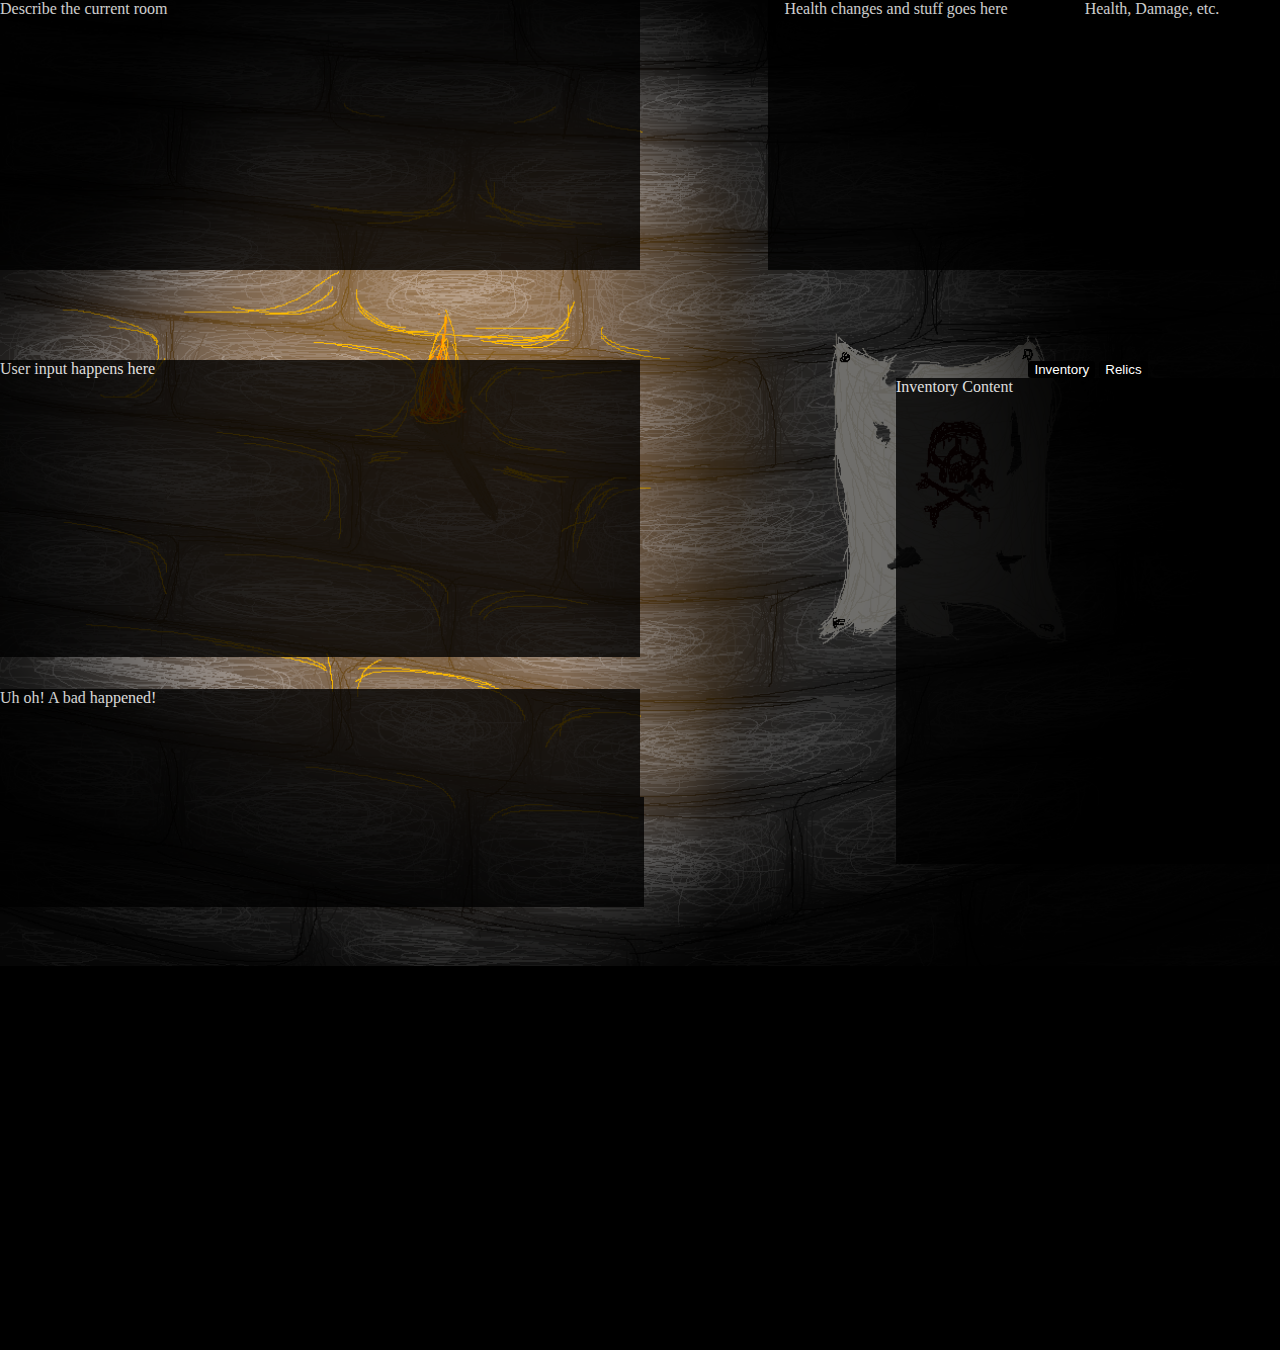
<file: resources/web/index.html>
<!DOCTYPE html>
<html lang="en">
<head>
    <meta charset="UTF-8">
    <title>Title</title>
    <script src="main.js"></script>
    <link rel="stylesheet" href="style.css">
</head>
<body>

    <div class="mainContainer">
        <div class="mainDiv">User input happens here</div>
        <div class="errorDiv">Uh oh! A bad happened!</div>
        <input type="text" id="textInput" class="input"/>
    </div>

    <div class="descriptionDiv">Describe the current room</div>

    <div class="statusContainer">
        <div class="statusTicker">Health changes and stuff goes here</div>
        <div class="statusChecker">Health, Damage, etc.</div>
    </div>

    <div class="inventoryContainer">
        <div class="inventoryButtonContainer">
            <button class="inventoryButton">Inventory</button>
            <button class="inventoryButton">Relics</button>
        </div>
        <div class="inventoryElement">Inventory Content</div>
        <div class="inventoryElement invisible">Relic Content</div>
    </div>

</body>
</html>
</file>
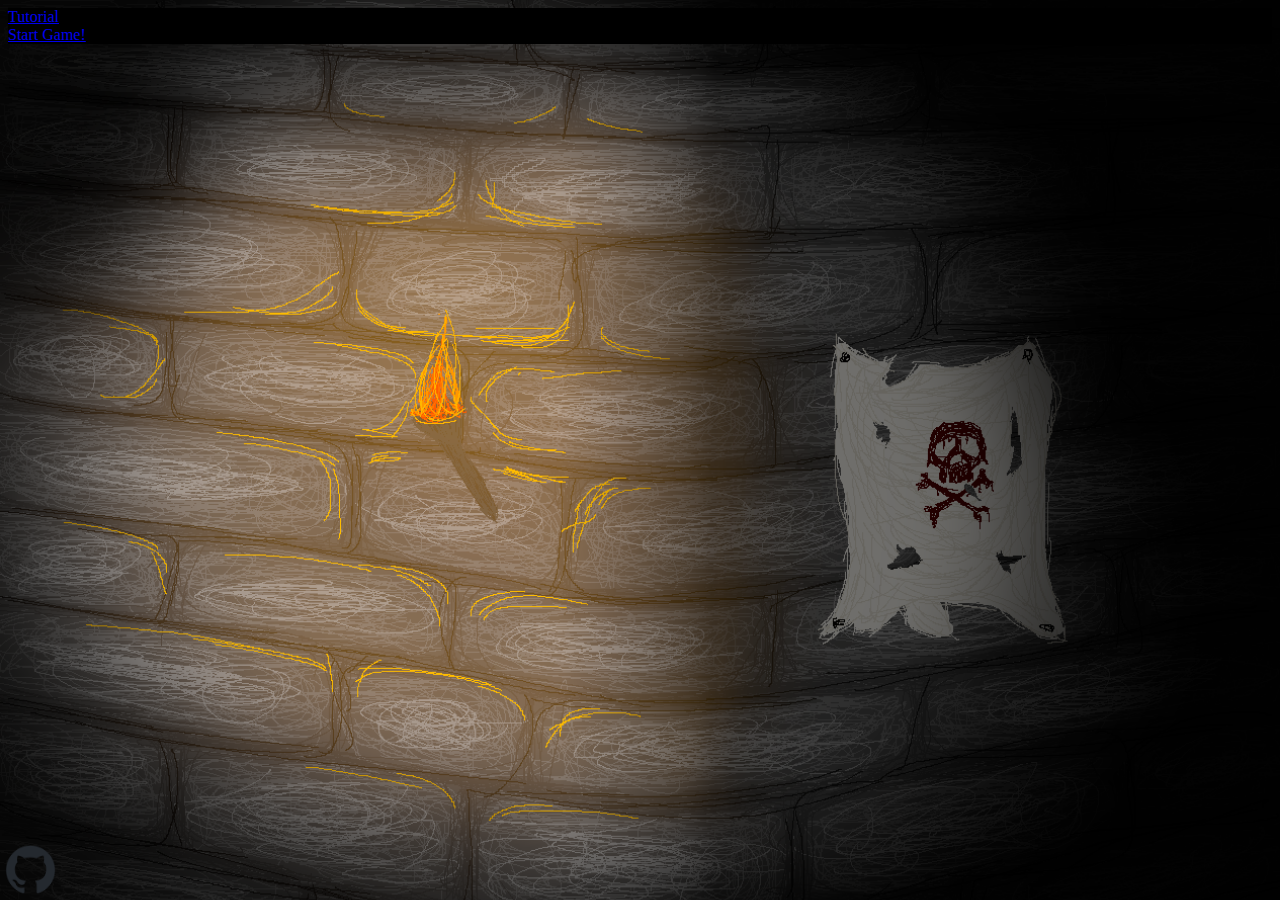
<file: src/main/resources/web/menu/index.html>
<!DOCTYPE html>
<html lang="en">
<head>
    <meta charset="UTF-8">
    <title>Dungeon Crawler</title>
    <script src="menu.js"></script>
    <link rel="stylesheet" href="menu.css">
</head>
<body>
    <div id="mainElements">
        <a href="tutorial.html">
            <div>Tutorial</div>
        </a>
        <a href="../game.html">
            <div>Start Game!</div>
        </a>
    </div>
    <a target="_blank" href="https://github.com/jamesyjamesman/dungeonCrawler">
        <img src="../textures/invertocat.png" alt="GitHub's Invertocat logo">
    </a>
</body>
</html>
</file>
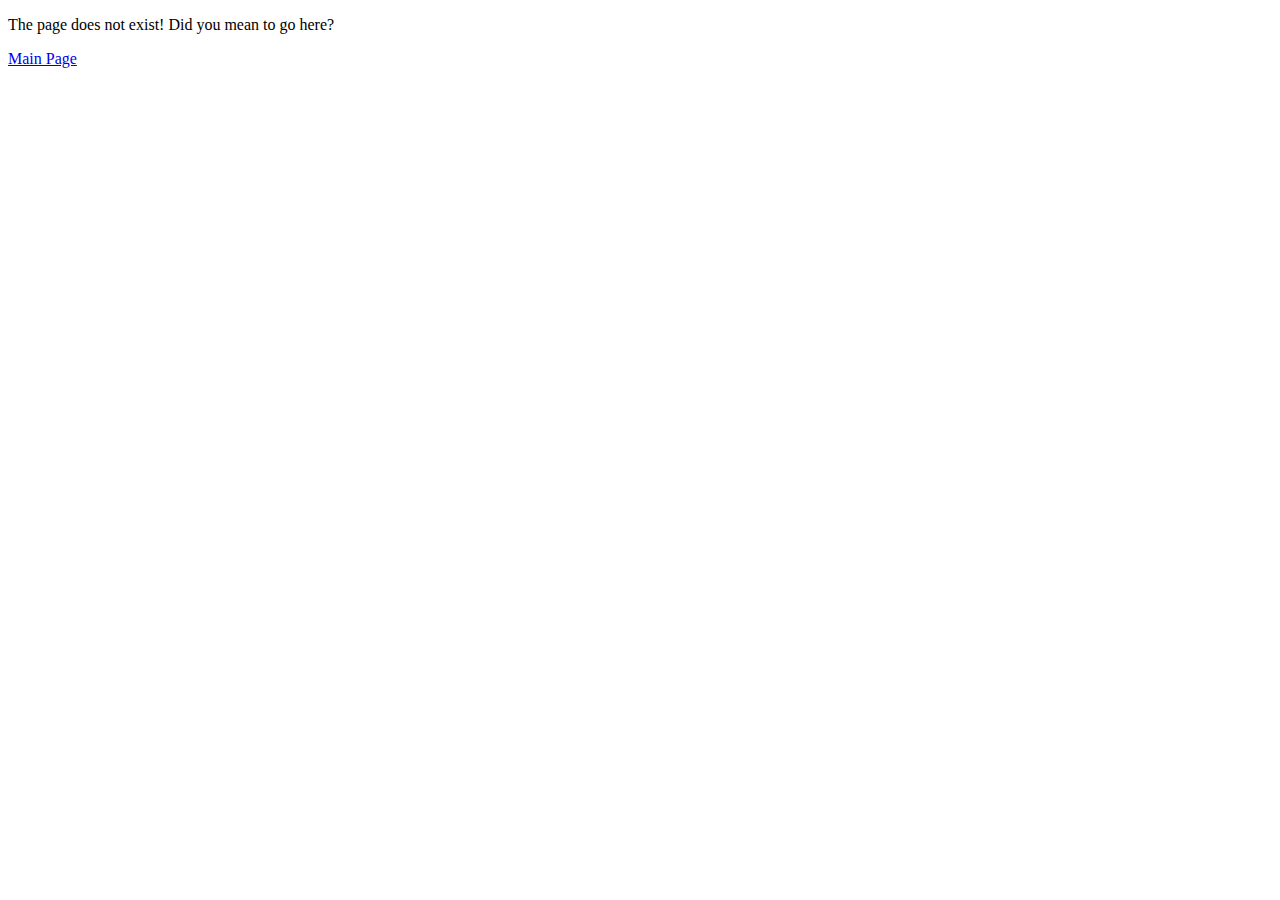
<file: src/main/resources/web/lost.html>
<!DOCTYPE html>
<html lang="en">
<head>
    <meta charset="UTF-8">
    <title>Page not found!</title>
</head>
<body>
    <p>The page does not exist! Did you mean to go here?</p>
    <a href="menu/index.html">
        <p>Main Page</p>
    </a>
</body>
</html>
</file>
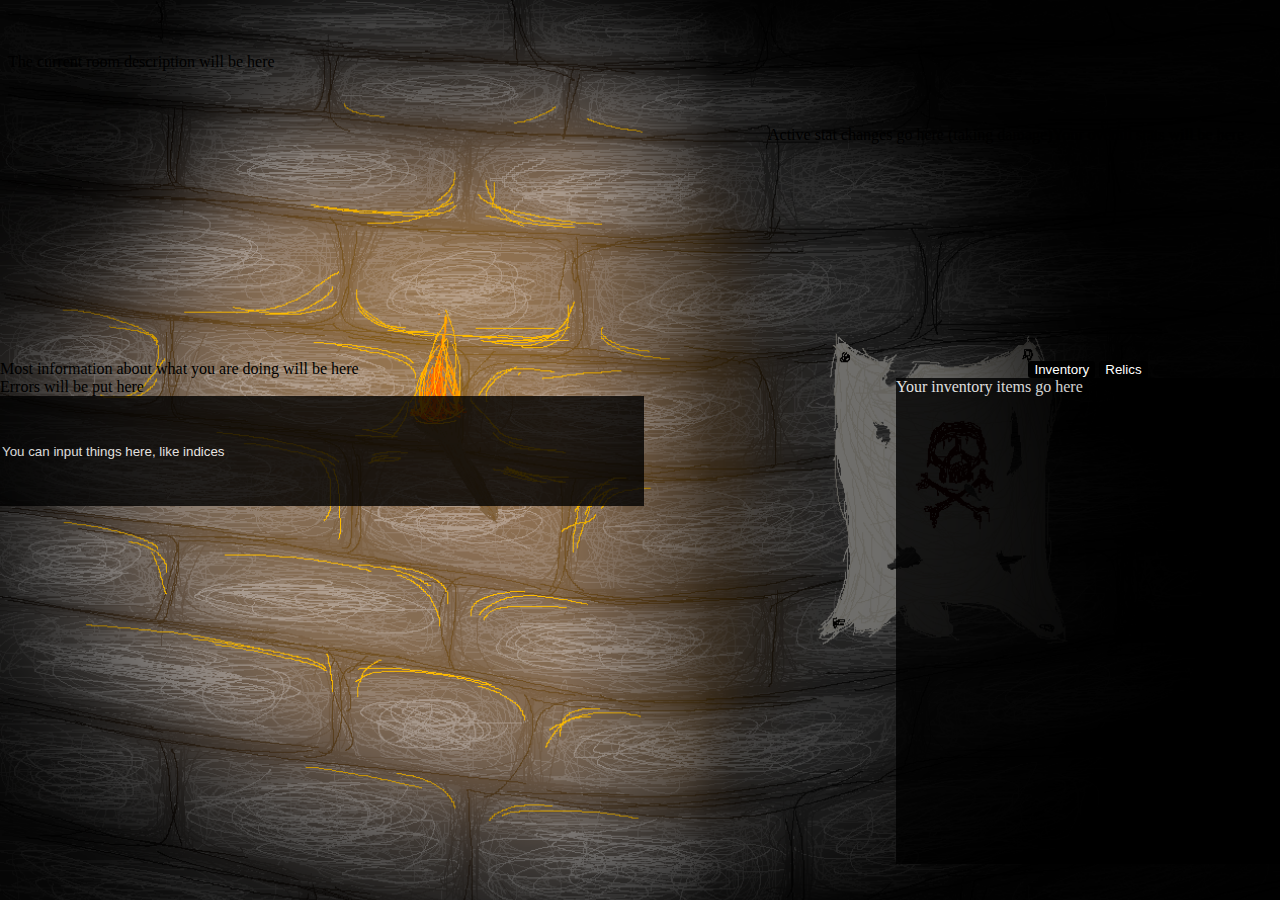
<file: src/main/resources/web/menu/tutorial.html>
<!DOCTYPE html>
<!--TODO This is just a concept... If I want this to be permanent I need some way to not have the exact same html... twice-->
<html lang="en">
<head>
    <meta charset="UTF-8">
    <title>Dungeon Crawler</title>
    <script src="menu.js"></script>
    <script src="https://code.jquery.com/jquery-3.7.1.min.js"></script>
    <link rel="stylesheet" href="../style.css">
</head>
<body>
<div id="popup" class="invisible" tabindex="-1">
    <p id="popupText"></p>
    <button id="closePopup" class="clickableButton" onclick="hidePopup()">Close</button>
</div>

<div class="mainContainer">
    <div class="mainContextDiv" id="mainDiv">Most information about what you are doing will be here</div>
    <div id="errorDiv">Errors will be put here</div>
    <input type="text" id="textInput" class="input" value="You can input things here, like indices"/>
</div>

<div id="descriptionDiv"><p>
    The current room description will be here
</p></div>

<div class="statusContainer">
    <div id="statusTicker">Active stat changes go here (taking damage)</div>
    <div id="statusChecker">Your overall stats will be here</div>
</div>

<div class="inventoryContainer">
    <div class="inventoryButtonContainer">
        <button class="inventoryButton" onclick="inventoryVisible()">Inventory</button>
        <button class="inventoryButton" onclick="relicsVisible()">Relics</button>
    </div>
    <div id="inventory" class="inventoryElement">Your inventory items go here</div>
    <div id="relics" class="inventoryElement invisible">Your equipped relics go here</div>
</div>

</body>
</html>
</file>
<file: resources/web/style.css>
.inventoryContainer {
    position: absolute;
    right: 0;
    bottom: 0;
    width: 30%;
    height: 60%;
}

.inventoryElement {
    background-color: black;
    color: white;
    opacity: 80%;
    height: 90%;
}

.invisible {
    visibility: hidden;
}

.inventoryButtonContainer {
    text-align: center;
    top: 0;
}

.inventoryButton {
    background-color: black;
    color: white;
    border: white;
    border-radius: 3px;
    height: 100%;
}

.mainContainer {
    position: absolute;
    left: 0;
    bottom: 0;
    width: 50%;
    height: 60%;
}

.input {
    height: 20%;
    color: white;
    background-color: black;
    opacity: 80%;
    width: 100%;
    border: 0 none;
}

.errorDiv {
    height: 20%;
    color: white;
    background-color: black;
    opacity: 80%;
}

.mainDiv {
    height: 55%;
    color: white;
    background-color: black;
    opacity: 80%;
    margin-bottom: 5%;
}

.descriptionDiv {
    position: absolute;
    top: 0;
    left: 0;
    height: 30%;
    width: 50%;
    background-color: black;
    color: white;
    opacity: 80%;
}

.statusContainer {
    display: flex;
    align-items: center;
    position: absolute;
    top: 0;
    right: 0;
    height: 30%;
    width: 40%;
    text-align: center;
}

.statusTicker {
    position: relative;
    background-color: black;
    color: white;
    opacity: 80%;
    width: 50%;
    height: 100%;
}

.statusChecker {
    position: relative;
    background-color: black;
    color: white;
    opacity: 80%;
    width: 50%;
    height: 100%;
}

body {
    background-image: url("../default_background.png");
    background-repeat: no-repeat;
    background-size: 100% auto;
    background-color: black;
}
</file>
<file: src/main/resources/web/menu/menu.css>
img {
    width: 4%;
    left: 0;
    bottom: 0;
    position: absolute;
    margin-left: 5px;
    margin-bottom: 5px;
}

h1 {
    color: black;
    text-align: center;
    font-size: 60px;
    font-family: SansSerif, sans-serif;
    -webkit-text-stroke: 1px white;
}

.centeredElements {
    margin-top: 20%;
    position: absolute;
    left: 25%;
    width: 50%;
}

.menuButton:link,
.menuButton:visited,
.menuButton:hover,
.menuButton:active,
.menuButton {
    color: white;
    text-decoration: none;
    text-align: center;
}

p {
    border-style: solid;
    border-color: white;
    border-width: 2px;
    margin: 0;
    padding-top: 10px;
    padding-bottom: 10px;
}
#mainElements {
    background-color: black;
    cursor: pointer;
}

body {
    background-image: url("../textures/default_background.png");
    background-repeat: no-repeat;
    background-size: 100% auto;
    background-color: black;
}
</file>
<file: src/main/resources/web/style.css>
.inventoryContainer {
    position: absolute;
    right: 0;
    bottom: 0;
    width: 30%;
    height: 60%;
}

.inventoryElement {
    position: absolute;
    background-color: black;
    color: white;
    opacity: 80%;
    height: 90%;
    width: 100%
}

.invisible {
    visibility: hidden;
}

.inventoryButtonContainer {
    text-align: center;
    top: 0;
}

.inventoryButton {
    background-color: black;
    color: white;
    border: white;
    border-radius: 3px;
    height: 100%;
}

.mainContainer {
    position: absolute;
    left: 0;
    bottom: 0;
    width: 50%;
    height: 60%;
}

.input {
    height: 20%;
    color: white;
    background-color: black;
    opacity: 80%;
    width: 100%;
    border: 0 none;
}

.errorDiv {
    height: 20%;
    color: white;
    background-color: black;
    opacity: 80%;
}

.mainDiv {
    height: 55%;
    color: white;
    background-color: black;
    opacity: 80%;
    margin-bottom: 5%;
}

.descriptionDiv {
    position: absolute;
    top: 0;
    left: 0;
    height: 30%;
    width: 50%;
    background-color: black;
    color: white;
    opacity: 80%;
}

.statusContainer {
    display: flex;
    align-items: center;
    position: absolute;
    top: 0;
    right: 0;
    height: 30%;
    width: 40%;
    text-align: center;
}

.statusTicker {
    position: relative;
    background-color: black;
    color: white;
    opacity: 80%;
    width: 50%;
    height: 100%;
}

.statusChecker {
    position: relative;
    background-color: black;
    color: white;
    opacity: 80%;
    width: 50%;
    height: 100%;
}

body {
    background-image: url("default_background.png");
    background-repeat: no-repeat;
    background-size: 100% auto;
    background-color: black;
}
</file>
